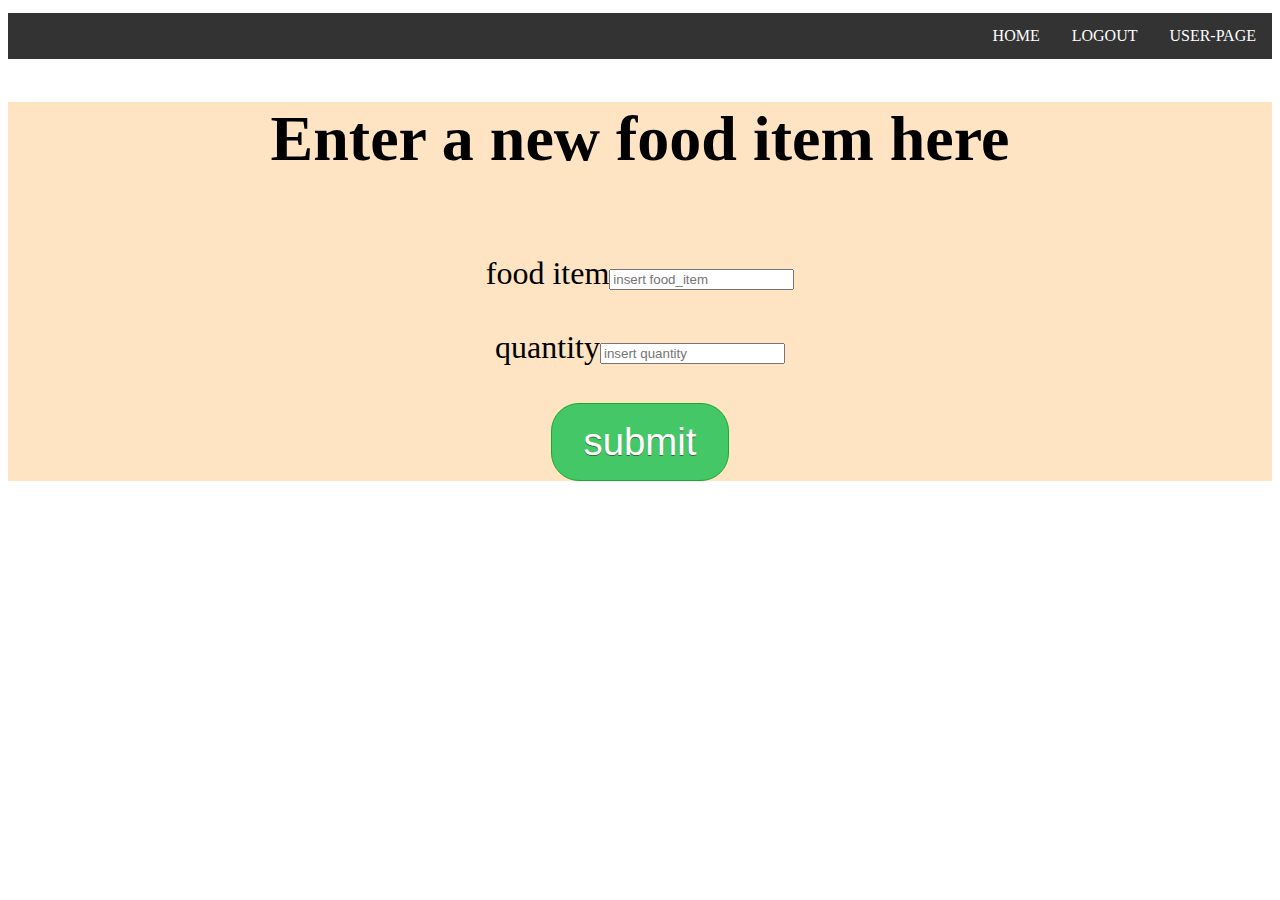
<file: UI/html/add_item.html>
<html>
<head>
        <meta charset="utf-8">
        <meta name="viewport" content="width=device-width, initial-scale=1.0">
        <title>fast food fast</title>
    <link rel="stylesheet" href="../static/css/admin.css">
</head>
<div class="first">

        <ul>
            
           
            <li><a href="user_dash.html">USER-PAGE</a></li>
            <li><a href="../index.html">LOGOUT</a></li>
            <li><a class="active" href="../index.html">HOME</a></li>
        </ul>
    </div>

<div id = "additem">
    <form name="myForm">
        <h1>Enter a new food item here</h1><br>
        food item<input type="text" placeholder="insert food_item" /><br><br>
        quantity<input type="text" placeholder="insert quantity" /><br><br>
        <button>submit</button>

    </form>
</div>
</file>
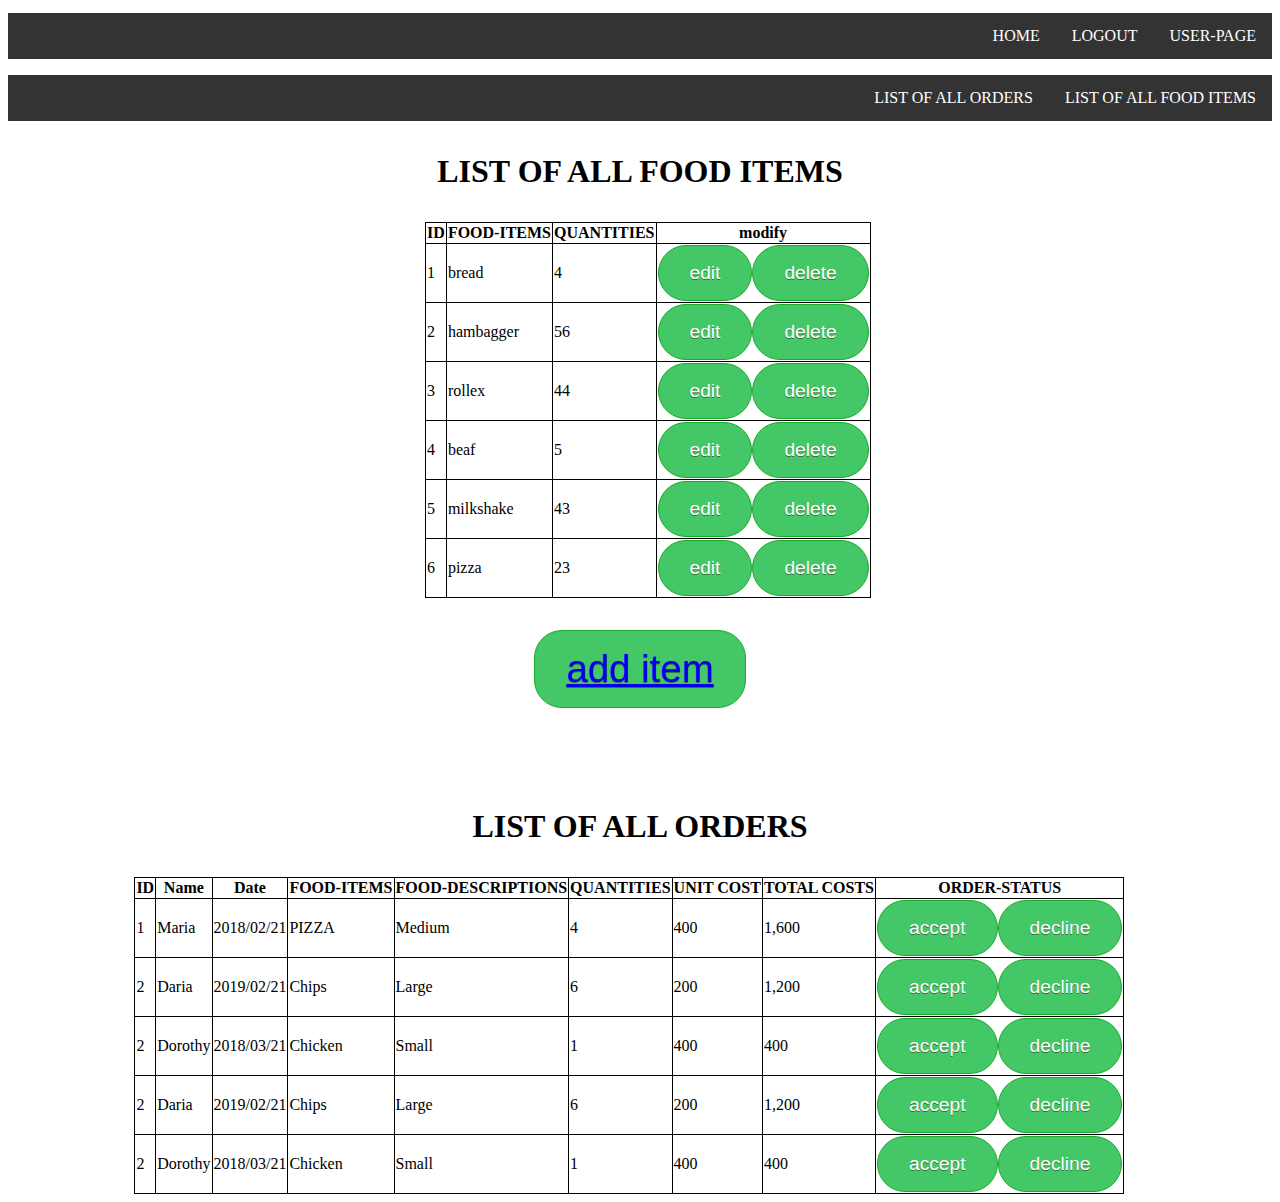
<file: UI/html/admin.html>
<html>
<head>
        <meta charset="utf-8">
        <meta name="viewport" content="width=device-width, initial-scale=1.0">
        <title>fast food fast</title>
    <link rel="stylesheet" href="../static/css/admin.css">
</head>
<div class="first">

        <ul>
            
           
            <li><a href="user_dash.html">USER-PAGE</a></li>
            <li><a href="../index.html">LOGOUT</a></li>
            <li><a class="active" href="../index.html">HOME</a></li>
        </ul>
    </div>

    <div class="first">

            <ul>
                
               
                <li><a href="#listoffood"> LIST OF ALL FOOD ITEMS</a></li>
                <li><a href="#orderlist">LIST OF ALL ORDERS</a></li>

            </ul>
        </div>

    

    <table class = "customers">
    
            <p id "listoffood">LIST OF ALL FOOD ITEMS</p>
            <table class="small">
                <tr>
                    <th class = "id">ID</th>
                    <th>FOOD-ITEMS</th>
                    <th>QUANTITIES</th>
                    <th>modify</th>
                </tr>
                <tr>
                    <td>1</td>
                    <td>bread</td>
                    <td>4</td>
                    <td><button>edit</button><button>delete</button></td>
                </tr>
                <tr>
                    <td>2</td>
                    <td>hambagger</td>
                    <td>56</td>
                    <td><button>edit</button><button>delete</button></td>
                </tr>
                <tr>
                    <td>3</td>
                    <td>rollex</td>
                    <td>44</td>
                    <td><button>edit</button><button>delete</button></td>
                </tr>
                <tr>
                    <td>4</td>
                    <td>beaf</td>
                    <td>5</td>
                    <td><button>edit</button><button>delete</button></td>
                </tr>
                <tr>
                    <td>5</td>
                    <td>milkshake</td>
                    <td>43</td>
                    <td><button>edit</button><button>delete</button></td>
                </tr>
                <tr>
                    <td>6</td>
                    <td>pizza</td>
                    <td>23</td>
                    <td><button>edit</button><button>delete</button></td>
                </tr>

            </table>
            <p><button><a href="add_item.html">add item</a></button></p><br><br>

            <p id = "orderlist">LIST OF ALL ORDERS</p>
            <table class="big">
                <tr>
                    <th class = "id">ID</th>
                    <th>Name</th>
                    <th>Date</th>
                    <th>FOOD-ITEMS</th>
                    <th>FOOD-DESCRIPTIONS</th>
                    <th>QUANTITIES</th>
                    <th>UNIT COST</th>
                    <th>TOTAL COSTS</th>
                    <th>ORDER-STATUS</th>

                </tr>
                <tr>
                    <td>1</td>
                    <td>Maria</td>
                    <td>2018/02/21</td>
                    <td>PIZZA</td>
                    <td>Medium</td>
                    <td>4</td>
                    <td>400</td>
                    <td>1,600</td>
                    <td><button>accept</button><button>decline</button></td>
                </tr>
                <tr>
                    <td>2</td>
                    <td>Daria</td>
                    <td>2019/02/21</td>
                    <td>Chips</td>
                    <td>Large</td>
                    <td>6</td>
                    <td>200</td>
                    <td>1,200</td>
                    <td><button>accept</button><button>decline</button></td>
                </tr>
                <tr>
                    <td>2</td>
                    <td>Dorothy</td>
                    <td>2018/03/21</td>
                    <td>Chicken</td>
                    <td>Small</td>
                    <td>1</td>
                    <td>400</td>
                    <td>400</td>
                    <td><button>accept</button><button>decline</button></td>
                </tr>
                <tr>
                    <td>2</td>
                    <td>Daria</td>
                    <td>2019/02/21</td>
                    <td>Chips</td>
                    <td>Large</td>
                    <td>6</td>
                    <td>200</td>
                    <td>1,200</td>
                    <td><button>accept</button><button>decline</button></td>
                </tr>
                <tr>
                    <td>2</td>
                    <td>Dorothy</td>
                    <td>2018/03/21</td>
                    <td>Chicken</td>
                    <td>Small</td>
                    <td>1</td>
                    <td>400</td>
                    <td>400</td>
                    <td><button>accept</button><button>decline</button></td>
                </tr>
            </table>

        </div>
</file>
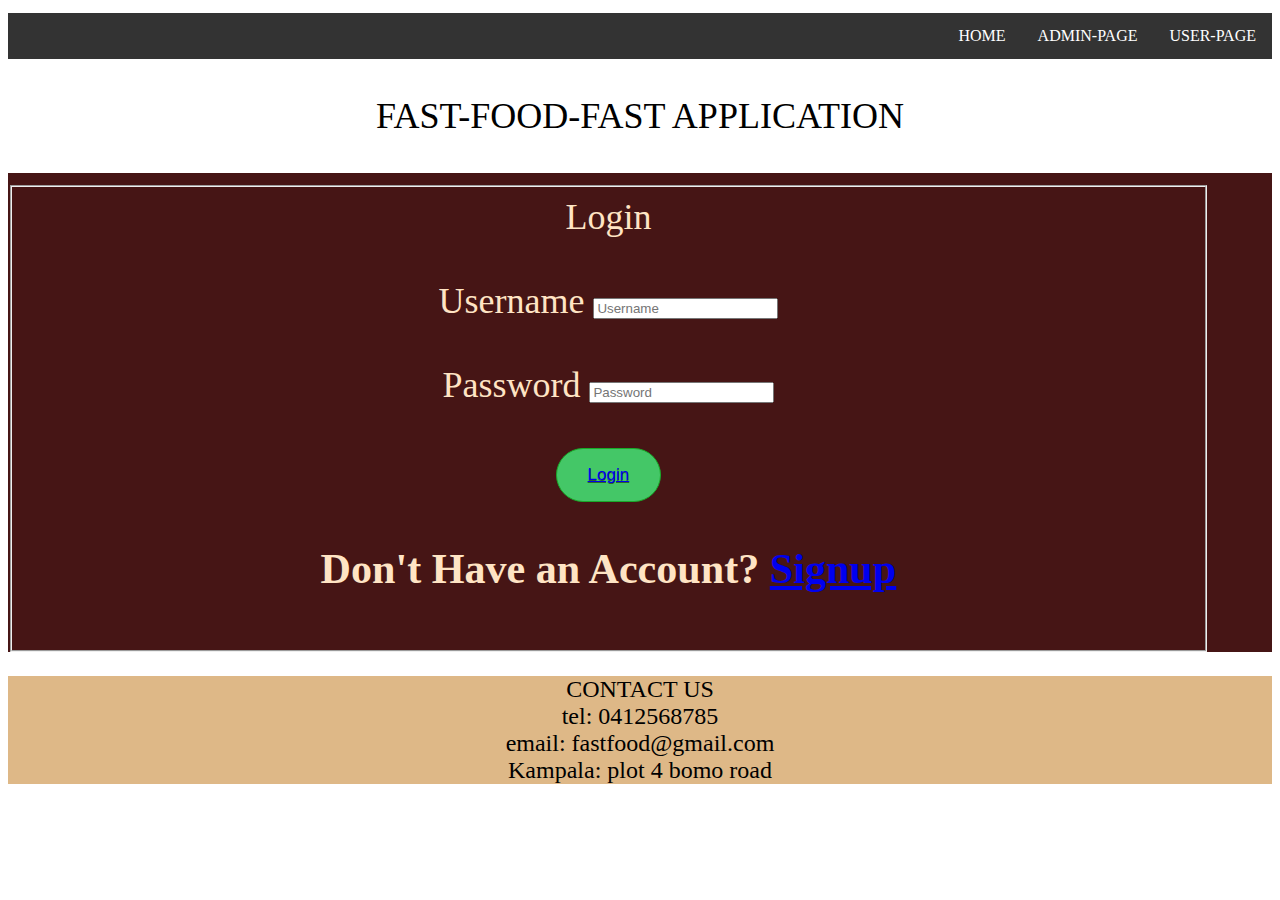
<file: UI/html/login.html>
<html>

<head>
    <meta charset="utf-8">
    <meta name="viewport" content="width=device-width, initial-scale=1.0">
    <title>fast food fast</title>
    <link rel="stylesheet" href="../static/css/general.css">
</head>


<body>
    <div class="first">

        <ul>
            
            <li><a href="user_dash.html">USER-PAGE</a></li>
            <li><a href="admin.html">ADMIN-PAGE</a></li>
       
            <li><a  href="../index.html">HOME</a></li>
        </ul>
    </div>
    <div class="topp">
        <p class="topp">FAST-FOOD-FAST APPLICATION</p>
    </div>
    <div class="pic">
        <form action="admin_dashboard.html">
            <fieldset>
                <div class="logininfo">
                    <legend>Login </legend><br>
                    <label for="username" class="clearfix">Username</label>
                    <input type="text" name="username" id="username" placeholder="Username" class="clearfix"><br><br>
                    <label for="password" class="clearfix">Password</label>
                    <input type="password" id="password" name="password" placeholder="Password" class="clearfix"><br><br>
                    <button><a href="user_dash.html">Login</a></button>
                    <h3>Don't Have an Account? <a href="signup.html">Signup</a></h2>
                </div>
            </fieldset>
        </form>
    </div>
    <div>
        <footer>
            <div class="logininfo">
                CONTACT US</br>
                tel: 0412568785<br>
                email: fastfood@gmail.com<br>
                Kampala: plot 4 bomo road</br>
            </div>
        </footer>
    </div>
</body>

</html>
</file>
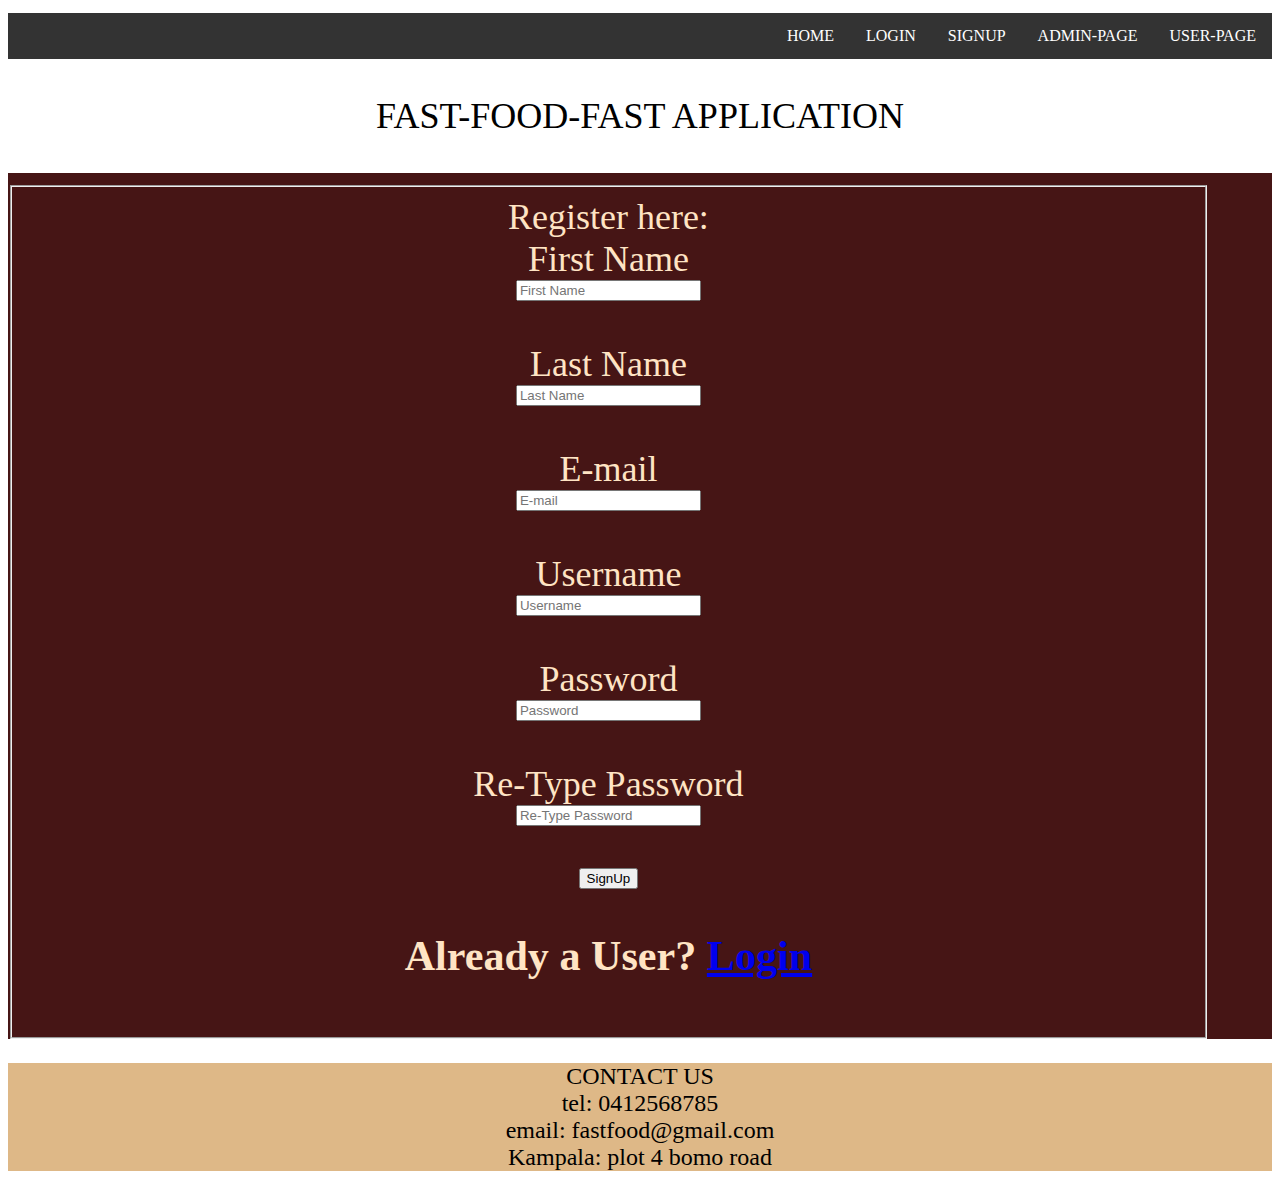
<file: UI/html/signup.html>
<html>
<head>
        <meta charset="utf-8">
        <meta name="viewport" content="width=device-width, initial-scale=1.0">
        <title>fast food fast</title>
        <link rel="stylesheet" href="../static/css/general.css">
</head>
<body>
        <div class="first">
                <ul>
                        
                        <li><a href="user_dash.html">USER-PAGE</a></li>
                        <li><a href="admin.html">ADMIN-PAGE</a></li>
                        
                        <li><a href="signup.html">SIGNUP</a></li>
                        <li><a href="login.html">LOGIN</a></li>
                        <li><a  href="../index.html">HOME</a></li>
                </ul>
        </div>
        <div class="topp">
                <p class="topp">FAST-FOOD-FAST APPLICATION</p>
        </div>
        <div class="pic">
                <form action="admin_dashboard.html">
                        <fieldset>
                                <div class="logininfo">
                                        <legend>Register here: </legend>
                                        <label for="first_name">First Name</label><br>
                                        <input type="text" id="first_name" name="first_name" placeholder="First Name"><br><br>
                                        <label for="second_name">Last Name</label><br>
                                        <input type="text" id="second_name" name="second_name" placeholder="Last Name"><br><br>
                                        <label for="email">E-mail</label><br>
                                        <input type="email" id="email" name="email" placeholder="E-mail"><br><br>
                                        <label for="username">Username</label><br>
                                        <input type="text" id="username" name="username" placeholder="Username"><br><br>
                                        <label for="password">Password</label><br>
                                        <input type="password" id="password" name="password" placeholder="Password"><br><br>
                                        <label for="retype_password">Re-Type Password</label><br>
                                        <input type="password" id="retype_password" name="retype_password" placeholder="Re-Type Password"><br><br>
                                        <input type="submit" name="btn_signup" value="SignUp">
                                        <h3>Already a User? <a href="login.html">Login</a></h3>
                        </fieldset>
        </div>
        </form>
        </div>

        <div>
                <footer>
                        <div class="logininfo">
                                CONTACT US</br>
                                tel: 0412568785<br>
                                email: fastfood@gmail.com<br>
                                Kampala: plot 4 bomo road</br>
                        </div>
                </footer>
        </div>
</body>

</html>
</file>
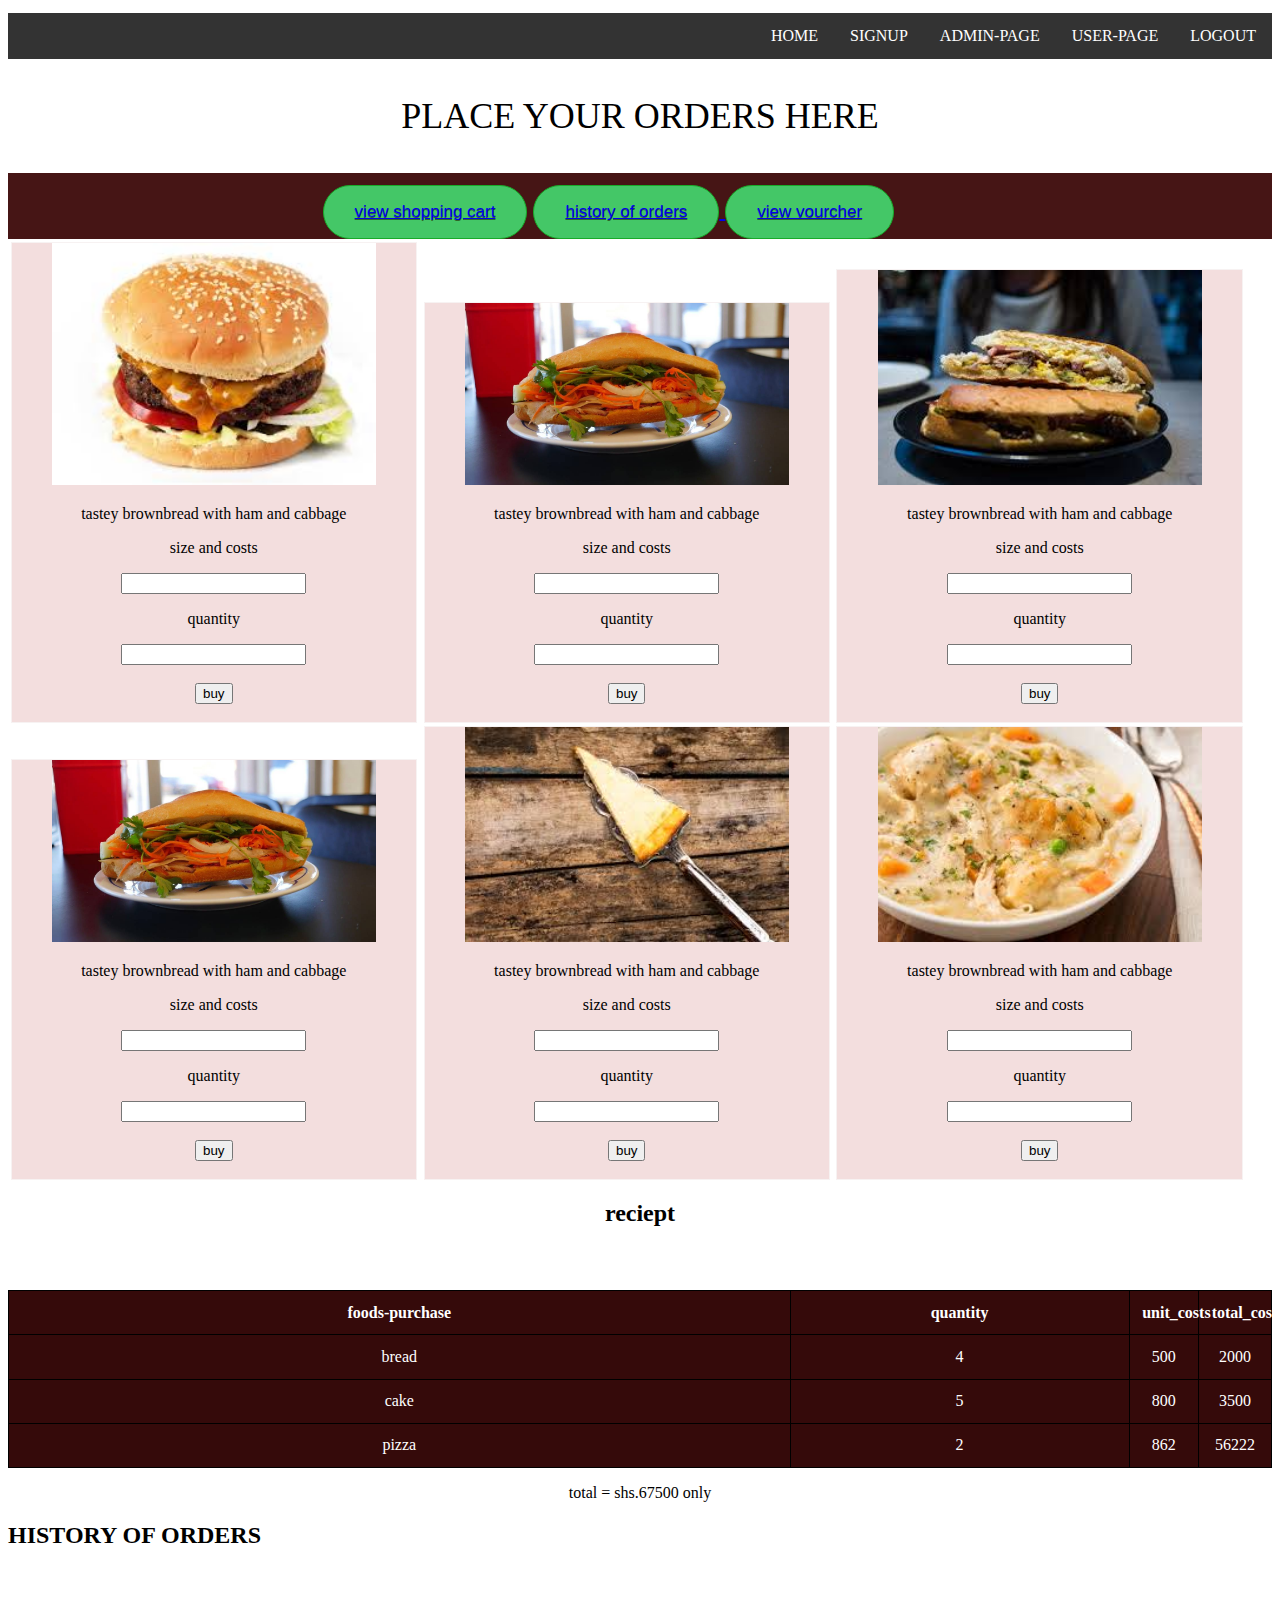
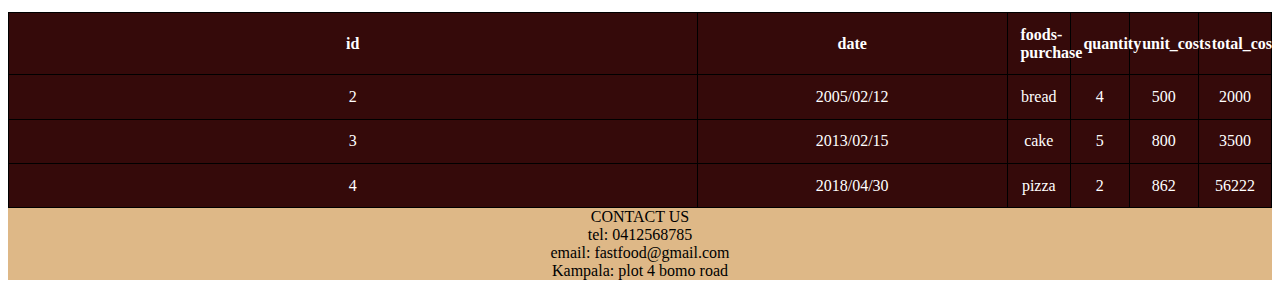
<file: UI/html/user_dash.html>
<!DOCTYPE html>
<html>

<head>
    <meta charset="utf-8">
    <meta name="viewport" content="width=device-width, initial-scale=1.0">
    <title>fast food fast</title>
    <link rel="stylesheet" href="../static/css/general.css">
</head>

<body>
    <div class="first">

        <ul>
            <li><a href="../index.html">LOGOUT</a></li>
            <li><a href="user_dash.html">USER-PAGE</a></li>
            <li><a href="admin.html">ADMIN-PAGE</a></li>
            <li><a href="signup.html">SIGNUP</a></li>
            <li><a href="../index.html">HOME</a></li>


        </ul>
    </div>

    <div class="topp">
        <p class="topp">PLACE YOUR ORDERS HERE</p>
    </div>


    <div class="pic">

        <button><a href="#shopping-cart">view shopping cart</a></button>
        <button><a href="#historyoforders">history of orders</button>
        <button><a href="#shopping-cart">view vourcher</a></button>

    </div>
    </div>

    <div class="bread">
        <img src="../static/images/ba.jpe" alt="food pic" style="width:80%;height:40%;border:0;">
        <p>tastey brownbread with ham and cabbage</p>
        <p>size and costs</p>
        <input list="hambagger">
        <datalist id="hambagger">
            <option value="small at @5">
            <option value="medium at @10">
            <option value="large at @ 15">
            <option value="x large at @ 25">

        </datalist><br>
        <p>quantity</p>
        <input value "text" name "enter quantiy here"><br><br>
        <input type="submit" value="buy"> <br><br>
    </div>

    <div class="bread">
        <img src="../static/images/lo.jpe" alt="Ham" style="width:80%;height:40%;border:0;">
        <p>tastey brownbread with ham and cabbage</p>
        <p>size and costs</p>
        <input list="hambagger">
        <datalist id="hambagger">
            <option value="small at @5">
            <option value="medium at @10">
            <option value="large at @ 15">
            <option value="x large at @ 25">

        </datalist><br>
        <p>quantity</p>
        <input value "text" name "enter quantiy here"><br><br>
        <input type="submit" value="buy"> <br><br>
    </div>

    <div class="bread">
        <img src="../static/images/fj.jpe" alt="chps" style="width:80%;height:40%;border:0;">
        <p>tastey brownbread with ham and cabbage</p>
        <p>size and costs</p>
        <input list="hambagger">
        <datalist id="hambagger">
            <option value="small at @5">
            <option value="medium at @10">
            <option value="large at @ 15">
            <option value="x large at @ 25">

        </datalist><br>
        <p>quantity</p>
        <input value "text" name "enter quantiy here"><br><br>
        <input type="submit" value="buy"> <br><br>
    </div>

    <div class="bread">
        <img src="../static/images/lo.jpe" alt="food" style="width:80%;height:40%;border:0;">
        <p>tastey brownbread with ham and cabbage</p>
        <p>size and costs</p>
        <input list="hambagger">
        <datalist id="hambagger">
            <option value="small at @5">
            <option value="medium at @10">
            <option value="large at @ 15">
            <option value="x large at @ 25">

        </datalist><br>
        <p>quantity</p>
        <input value "text" name "enter quantiy here"><br><br>
        <input type="submit" value="buy"> <br><br>
    </div>

    <div class="bread">
        <img src="../static/images/tost.jpe" alt="toast" style="width:80%;height:40%;border:0;">
        <p>tastey brownbread with ham and cabbage</p>
        <p>size and costs</p>
        <input list="hambagger">
        <datalist id="hambagger">
            <option value="small at @5">
            <option value="medium at @10">
            <option value="large at @ 15">
            <option value="x large at @ 25">

        </datalist><br>
        <p>quantity</p>
        <input value "text" name "enter quantiy here"><br><br>
        <input type="submit" value="buy"> <br><br>
    </div>

    <div class="bread">
        <img src="../static/images/buffalo.jpe" alt="buffalo" style="width:80%;height:40%;border:0;">
        <p>tastey brownbread with ham and cabbage</p>
        <p>size and costs</p>
        <input list="hambagger">
        <datalist id="hambagger">
            <option value="small at @5">
            <option value="medium at @10">
            <option value="large at @ 15">
            <option value="x large at @ 25">

        </datalist><br>
        <p>quantity</p>
        <input value "text" name "enter quantiy here"><br><br>
        <input type="submit" value="buy"> <br><br>
    </div>

    <div id="shopping-cart">
        <h2>reciept</h2>
        <table style="width:100%">
            <tr>
                <th>foods-purchase</th>
                <th>quantity</th>
                <th>unit_costs</th>
                <th>total_costs</th>
            </tr>
            <tr>
                <td>bread</td>
                <td>4</td>
                <td>500</td>
                <td>2000</td>

            </tr>

            <tr>
                <td>cake</td>
                <td>5</td>
                <td>800</td>
                <td>3500</td>

            </tr>
            <tr>
                <td>pizza</td>
                <td>2</td>
                <td>862</td>
                <td>56222</td>
                </td>
            </tr>
        </table>
        <p>total = shs.67500 only</p>
    </div>
    <div id="historyoforders">
        <h2>HISTORY OF ORDERS</h2>
        <table style="width:100%">
            <tr>
                <th>id</th>
                <th>date</th>
                <th>foods-purchase</th>
                <th>quantity</th>
                <th>unit_costs</th>
                <th>total_costs</th>
            </tr>
            <tr>
                <td>2</td>
                <td>2005/02/12</td>

                <td>bread</td>
                <td>4</td>
                <td>500</td>
                <td>2000</td>

            </tr>

            <tr>
                <td>3</td>
                <td>2013/02/15</td>
                <td>cake</td>
                <td>5</td>
                <td>800</td>
                <td>3500</td>

            </tr>
            <tr>
                <td>4</td>
                <td>2018/04/30</td>
                <td>pizza</td>
                <td>2</td>
                <td>862</td>
                <td>56222</td>
                </td>
            </tr>
        </table>

    </div>
    </div>

    <div>
        <footer>
            <div class="foot">
                CONTACT US</br>
                tel: 0412568785<br>
                email: fastfood@gmail.com<br>
                Kampala: plot 4 bomo road</br>
            </div>
        </footer>
    </div>
</body>

</html>
</file>
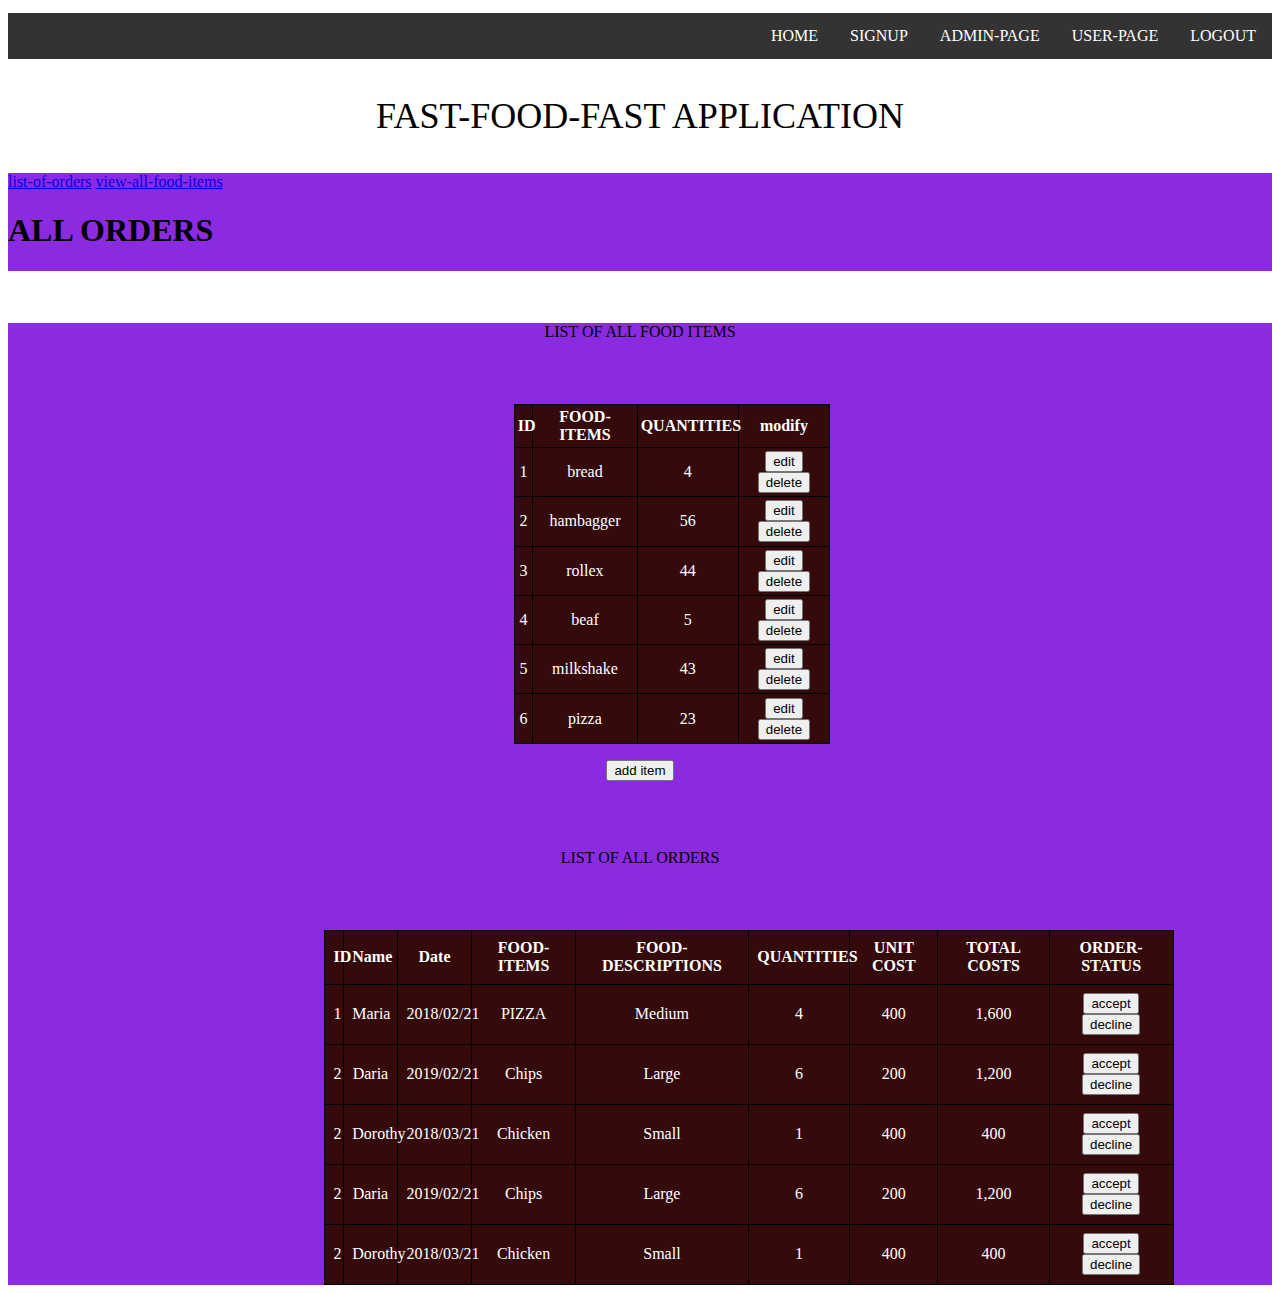
<file: UI/static/images/fast food fast.html>
<!DOCTYPE html>
<!-- saved from url=(0059)https://nanfuka.github.io/fast-food-fast/UI/html/admin.html -->
<html class="gr__nanfuka_github_io"><head><meta http-equiv="Content-Type" content="text/html; charset=UTF-8">
    
    <meta name="viewport" content="width=device-width, initial-scale=1.0">
    <title>fast food fast</title>
    <link rel="stylesheet" href="./fast food fast_files/general.css">
</head>

<body data-gr-c-s-loaded="true">
    <div class="first">

        <ul>
            <li><a href="https://nanfuka.github.io/fast-food-fast/UI/index.html">LOGOUT</a></li>
            <li><a href="https://nanfuka.github.io/fast-food-fast/UI/html/user_dash.html">USER-PAGE</a></li>
            <li><a href="https://nanfuka.github.io/fast-food-fast/UI/html/admin.html">ADMIN-PAGE</a></li>
            
            <li><a href="https://nanfuka.github.io/fast-food-fast/UI/html/signup.html">SIGNUP</a></li>
            
            <li><a href="https://nanfuka.github.io/fast-food-fast/UI/index.html">HOME</a></li>
        </ul>
    </div>

    <div class="topp">
        <p class="topp">FAST-FOOD-FAST APPLICATION</p>
    </div>

    
    

    <div class="con">
        <div class="admin">
            <div class="topnav">
                <div class="topnavi">
                    <a class="active" href="https://nanfuka.github.io/fast-food-fast/UI/html/index.html">list-of-orders</a>
                    <a href="https://nanfuka.github.io/fast-food-fast/UI/html/signup.html">view-all-food-items</a>

                </div>
                <div class="topnav-right">
                    <h1>ALL ORDERS</h1>

                </div>
            </div>
        </div>
        <div>

        </div>
        <br><br>
        <div class="tabs">
            <p>LIST OF ALL FOOD ITEMS</p>
            <table class="allfooditems">
                <tbody><tr>
                    <th>ID</th>
                    <th>FOOD-ITEMS</th>
                    <th>QUANTITIES</th>
                    <th>modify</th>
                </tr>
                <tr>
                    <td>1</td>
                    <td>bread</td>
                    <td>4</td>
                    <td><button>edit</button><button>delete</button></td>
                </tr>
                <tr>
                    <td>2</td>
                    <td>hambagger</td>
                    <td>56</td>
                    <td><button>edit</button><button>delete</button></td>
                </tr>
                <tr>
                    <td>3</td>
                    <td>rollex</td>
                    <td>44</td>
                    <td><button>edit</button><button>delete</button></td>
                </tr>
                <tr>
                    <td>4</td>
                    <td>beaf</td>
                    <td>5</td>
                    <td><button>edit</button><button>delete</button></td>
                </tr>
                <tr>
                    <td>5</td>
                    <td>milkshake</td>
                    <td>43</td>
                    <td><button>edit</button><button>delete</button></td>
                </tr>
                <tr>
                    <td>6</td>
                    <td>pizza</td>
                    <td>23</td>
                    <td><button>edit</button><button>delete</button></td>
                </tr>

            </tbody></table>
            <p><button>add item</button></p><br><br>

            <p>LIST OF ALL ORDERS</p>
            <table class="foodorders">
                <tbody><tr>
                    <th>ID</th>
                    <th>Name</th>
                    <th>Date</th>
                    <th>FOOD-ITEMS</th>
                    <th>FOOD-DESCRIPTIONS</th>
                    <th>QUANTITIES</th>
                    <th>UNIT COST</th>
                    <th>TOTAL COSTS</th>
                    <th>ORDER-STATUS</th>

                </tr>
                <tr>
                    <td>1</td>
                    <td>Maria</td>
                    <td>2018/02/21</td>
                    <td>PIZZA</td>
                    <td>Medium</td>
                    <td>4</td>
                    <td>400</td>
                    <td>1,600</td>
                    <td><button>accept</button><button>decline</button></td>
                </tr>
                <tr>
                    <td>2</td>
                    <td>Daria</td>
                    <td>2019/02/21</td>
                    <td>Chips</td>
                    <td>Large</td>
                    <td>6</td>
                    <td>200</td>
                    <td>1,200</td>
                    <td><button>accept</button><button>decline</button></td>
                </tr>
                <tr>
                    <td>2</td>
                    <td>Dorothy</td>
                    <td>2018/03/21</td>
                    <td>Chicken</td>
                    <td>Small</td>
                    <td>1</td>
                    <td>400</td>
                    <td>400</td>
                    <td><button>accept</button><button>decline</button></td>
                </tr>
                <tr>
                    <td>2</td>
                    <td>Daria</td>
                    <td>2019/02/21</td>
                    <td>Chips</td>
                    <td>Large</td>
                    <td>6</td>
                    <td>200</td>
                    <td>1,200</td>
                    <td><button>accept</button><button>decline</button></td>
                </tr>
                <tr>
                    <td>2</td>
                    <td>Dorothy</td>
                    <td>2018/03/21</td>
                    <td>Chicken</td>
                    <td>Small</td>
                    <td>1</td>
                    <td>400</td>
                    <td>400</td>
                    <td><button>accept</button><button>decline</button></td>
                </tr>
            </tbody></table>

        </div></div></body></html>
</file>
<file: UI/static/css/admin.css>
button {
    background-color:#44c767;
    -moz-border-radius:28px;
    -webkit-border-radius:28px;
    border-radius:28px;
    border:1px solid #18ab29;
    display:inline-block;
    cursor:pointer;
    color:#ffffff;
    font-family:Arial;
    font-size:120%;
    padding:16px 31px;
    text-decoration:none;
    text-shadow:0px 1px 0px #3f6d38;
}
button:hover {
    background-color:#a9bf2a;
}
button:active {
    position:relative;
    top:1px;
} 
#additem{
    font-size: 200%;
    text-align: center;
    background-color: bisque;
}

#customers {
    font-family: "Trebuchet MS", Arial, Helvetica, sans-serif;
    border-collapse: collapse;
    width: 100%;
}

#customers td, #customers th {
    border: 1px solid #ddd;
    padding: 8px;
}

#customers tr:nth-child(even){background-color: #f2f2f2;}

#customers tr:hover {background-color: #ddd;}

#customers th {
    padding-top: 12px;
    padding-bottom: 12px;
    text-align: center;
    background-color: #4CAF50;
    color: white;
}
table, th, td {
    border: 1px solid black;
    border-collapse: collapse;
    
    }
    tr {
    padding: 5%;
    width: 20%;
    }
table.big{
    margin-left: 10%;
}
table.small{
    margin-left: 33%;
}
p{
    text-align: center;
    font-size: 200%;
    font-weight: bold;
    
}

ul {
    list-style-type: none;
    margin-top: 1%;
    padding: 0;
    overflow: hidden;
    background-color: #333;
}

li {
    float: right;
}

li a {
    display: block;
    color: white;
    text-align: center;
    padding: 14px 16px;
    text-decoration: none;
}

li a:hover {
    background-color: rgb(250, 212, 212);
}
</file>
<file: UI/static/css/general.css>
ul {
    list-style-type: none;
    margin-top: 1%;
    padding: 0;
    overflow: hidden;
    background-color: #333;
}

li {
    float: right;
}

li a {
    display: block;
    color: white;
    text-align: center;
    padding: 14px 16px;
    text-decoration: none;
}

li a:hover {
    background-color: rgb(250, 212, 212);
}
.top{
    background-color: rgb(244, 247, 250);
    display: block;
    font-size: 200%;
    font-weight: 400%;
    
}
footer{
    background-color:burlywood;
    float:center;
}
.topp{
    text-align: center;
    background-color:white;
    font-size: 150%;
    font-style:unset;
}
.pic{
    
    background-color:rgb(70, 21, 21);
    color: bisque;

}


.left {
float: left;
padding: 0 20px 20px 0;
}
.imgcontent{
    font-size: 150%;
    padding-top: 10%;
    padding-left: 10%;
    font-style: italic;
    font-weight: 400;
    
}
.butto{
    background-color: beige;
    font-size: 150%;
    font-family: Arial, Helvetica, sans-serif;
    
}
.address{
    
   float: center;
    text-align: center;
}

table, th, td {
            border: 1px solid black;
            border-collapse: collapse;
            text-align: center;
            margin-left: 0%;
            margin-top: 5%;
            background-color: rgb(53, 10, 10);
            color: white;
            width: 70%;
           
            
        }
.id{
    width: 1%;
        }
        p{
            text-align: center;
        }
        .admin{
            display: inline-block;
            background-color: blueviolet;
            width: 100%
        
        }
        .allfooditems{
            margin-left: 40%;
        }
        .foodorders{
            margin-left: 0%;
            
        }
        .tabs{
            background-color: blueviolet;
        }
        ul {
            list-style-type: none;
            margin-top: 1%;
            padding: 0;
            overflow: hidden;
            background-color: #333;
        }
        
        li {
            float: right;
        }
        
        li a {
            display: block;
            color: white;
            text-align: center;
            padding: 14px 16px;
            text-decoration: none;
        }
        
        li a:hover {
            background-color: rgb(250, 212, 212);
        }
        .top{
            background-color: rgb(244, 247, 250);
            display: block;
            font-size: 200%;
            font-weight: 400%;
            
        }
        footer{
            background-color:burlywood;
            float:center;
        }
        .topp{
            text-align: center;
            background-color:white;
            font-size: 150%;
            font-style:unset;
        }
        .pic{
            
            background-color:rgb(70, 21, 21);
            color: bisque;
        }
        
        
        .left {
        float: left;
        padding: 0 20px 20px 0;
        }
        .imgcontent{
            font-size: 150%;
            padding-top: 10%;
            padding-left: 10%;
            font-style: italic;
            font-weight: 400;
            
        }
        .butto{
            background-color: beige;
            font-size: 150%;
            font-family: Arial, Helvetica, sans-serif;
            
        }
        .address{
            
           float: center;
            text-align: center;
        }
        #shopping-cart{
            text-align: center;
        }
        .logininfo{
            text-align: center;
            font-size: 150%;
        }

        .bread{
            border-width:1px;
            border-style: ridge;
        border-color:rgb(247, 242, 242);
        width: 32%; 
        height: 60%;
        text-align: center;
        margin-left: 0.2%;
        margin-top: 0.2%;
        background-color:rgb(243, 222, 222);
        
         }  
        .bread{
            display: inline-block;
        }
        .shopping-cart{
            width: 100%;
        }
        .foot{
            text-align: center;
        }
        .pic{
            text-align: center;
            font-size: 150%;
            padding-top: 1%;
            
            padding-right:5%;
            
        }
        table, th, td {
        border: 1px solid black;
        border-collapse: collapse;
        }
        th, td {
        padding: 1%;
        }
        button {
            background-color:#44c767;
            -moz-border-radius:28px;
            -webkit-border-radius:28px;
            border-radius:28px;
            border:1px solid #18ab29;
            display:inline-block;
            cursor:pointer;
            color:#ffffff;
            font-family:Arial;
            font-size:17px;
            padding:16px 31px;
            text-decoration:none;
            text-shadow:0px 1px 0px #2f6627;
        }
        button:hover {
            background-color:#5cbf2a;
        }
        button:active {
            position:relative;
            top:1px;
        } 
       
        #customers {
            font-family: "Trebuchet MS", Arial, Helvetica, sans-serif;
            border-collapse: collapse;
            width: 100%;
        }
        
        #customers td, #customers th {
            border: 1px solid #ddd;
            padding: 8px;
        }
        
        #customers tr:nth-child(even){background-color: #f2f2f2;}
        
        #customers tr:hover {background-color: #ddd;}
        
        #customers th {
            padding-top: 12px;
            padding-bottom: 12px;
            text-align: left;
            background-color: #4CAF50;
            color: white;
        }
</file>
<file: UI/static/images/fast food fast_files/general.css>
ul {
    list-style-type: none;
    margin-top: 1%;
    padding: 0;
    overflow: hidden;
    background-color: #333;
}

li {
    float: right;
}

li a {
    display: block;
    color: white;
    text-align: center;
    padding: 14px 16px;
    text-decoration: none;
}

li a:hover {
    background-color: rgb(250, 212, 212);
}
.top{
    background-color: rgb(244, 247, 250);
    display: block;
    font-size: 200%;
    font-weight: 400%;
    
}
footer{
    background-color:burlywood;
    float:center;
}
.topp{
    text-align: center;
    background-color:white;
    font-size: 150%;
    font-style:unset;
}
.pic{
    
    background-color:rgb(70, 21, 21);
    color: bisque;

}


.left {
float: left;
padding: 0 20px 20px 0;
}
.imgcontent{
    font-size: 150%;
    padding-top: 10%;
    padding-left: 10%;
    font-style: italic;
    font-weight: 400;
    
}
.butto{
    background-color: beige;
    font-size: 150%;
    font-family: Arial, Helvetica, sans-serif;
    
}
.address{
    
   float: center;
    text-align: center;
}

table, th, td {
            border: 1px solid black;
            border-collapse: collapse;
            text-align: center;
            margin-left: 5%;
            margin-top: 5%;
            background-color: rgb(53, 10, 10);
            color: white;
            
        }
        p{
            text-align: center;
        }
        .admin{
            display: inline-block;
            background-color: blueviolet;
            width: 100%
        
        }
        .allfooditems{
            margin-left: 40%;
        }
        .foodorders{
            margin-left: 25%;
            
        }
        .tabs{
            background-color: blueviolet;
        }
        ul {
            list-style-type: none;
            margin-top: 1%;
            padding: 0;
            overflow: hidden;
            background-color: #333;
        }
        
        li {
            float: right;
        }
        
        li a {
            display: block;
            color: white;
            text-align: center;
            padding: 14px 16px;
            text-decoration: none;
        }
        
        li a:hover {
            background-color: rgb(250, 212, 212);
        }
        .top{
            background-color: rgb(244, 247, 250);
            display: block;
            font-size: 200%;
            font-weight: 400%;
            
        }
        footer{
            background-color:burlywood;
            float:center;
        }
        .topp{
            text-align: center;
            background-color:white;
            font-size: 150%;
            font-style:unset;
        }
        .pic{
            
            background-color:rgb(70, 21, 21);
            color: bisque;
        }
        
        
        .left {
        float: left;
        padding: 0 20px 20px 0;
        }
        .imgcontent{
            font-size: 150%;
            padding-top: 10%;
            padding-left: 10%;
            font-style: italic;
            font-weight: 400;
            
        }
        .butto{
            background-color: beige;
            font-size: 150%;
            font-family: Arial, Helvetica, sans-serif;
            
        }
        .address{
            
           float: center;
            text-align: center;
        }
        #shopping-cart{
            text-align: center;
        }
        .logininfo{
            text-align: center;
            font-size: 150%;
        }

        .bread{
            border-width:1px;
            border-style: ridge;
        border-color:rgb(247, 242, 242);
        width: 32%; 
        height: 60%;
        text-align: center;
        margin-left: 0.2%;
        margin-top: 0.2%;
        background-color:rgb(243, 222, 222);
        
         }  
        .bread{
            display: inline-block;
        }
        .shopping-cart{
            width: 100%;
        }
        .foot{
            text-align: center;
        }
        .pic{
            text-align: center;
            font-size: 150%;
            padding-top: 1%;
            
            padding-right:5%;
            
        }
        table, th, td {
        border: 1px solid black;
        border-collapse: collapse;
        }
        th, td {
        padding: 1%;
        }
</file>
